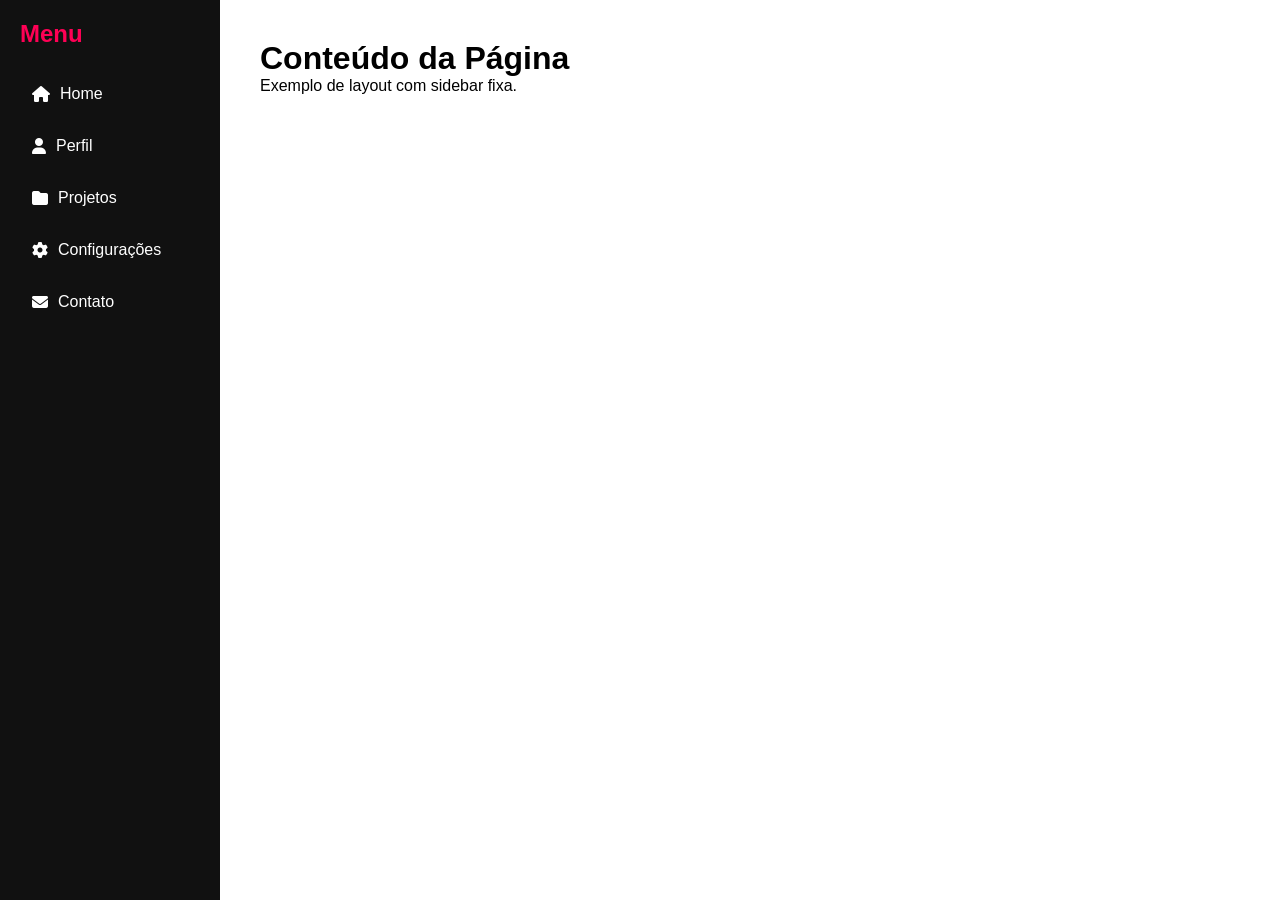
<file: index.html>
<!DOCTYPE html>
<html lang="pt-BR">
<head>
  <meta charset="UTF-8">
  <meta name="viewport" content="width=device-width, initial-scale=1.0">
  <title>Sidebar Menu</title>

  <link rel="stylesheet" href="style.css">

  
  <link rel="stylesheet" href="https://cdnjs.cloudflare.com/ajax/libs/font-awesome/6.5.1/css/all.min.css">
</head>
<body>

  <div class="sidebar">

    <h2>Menu</h2>

    <a href="#"><i class="fas fa-home"></i> Home</a>
    <a href="#"><i class="fas fa-user"></i> Perfil</a>
    <a href="#"><i class="fas fa-folder"></i> Projetos</a>
    <a href="#"><i class="fas fa-cog"></i> Configurações</a>
    <a href="#"><i class="fas fa-envelope"></i> Contato</a>

  </div>

  <div class="content">
    <h1>Conteúdo da Página</h1>
    <p>Exemplo de layout com sidebar fixa.</p>
  </div>

</body>
</html>
</file>
<file: style.css>
*{
  margin: 0;
  padding: 0;
  box-sizing: border-box;
  font-family: Arial, Helvetica, sans-serif;
}


.sidebar{
  position: fixed;
  left: 0;
  top: 0;

  width: 220px;
  height: 100vh;

  background: #111;
  padding: 20px;

  display: flex;
  flex-direction: column;
}

.sidebar h2{
  color: #ff0055;
  margin-bottom: 20px;
}


.sidebar a{
  color: white;
  text-decoration: none;

  padding: 12px;
  margin: 5px 0;

  border-radius: 8px;

  display: flex;
  align-items: center;
  gap: 10px;

  transition: 0.3s;
}

.sidebar a:hover{
  background: #ff0055;
}


.content{
  margin-left: 220px;
  padding: 40px;
}


@media(max-width: 768px){
  .sidebar{
    width: 70px;
  }

  .sidebar h2{
    display: none;
  }

  .sidebar a{
    justify-content: center;
  }

  .sidebar a span{
    display: none;
  }

  .content{
    margin-left: 70px;
  }
}
</file>
<file: p40.css>
*{
  margin: 0;
  padding: 0;
  box-sizing: border-box;
  font-family: Arial, Helvetica, sans-serif;
}


.sidebar{
  position: fixed;
  left: 0;
  top: 0;

  width: 220px;
  height: 100vh;

  background: #111;
  padding: 20px;

  display: flex;
  flex-direction: column;
}

.sidebar h2{
  color: #ff0055;
  margin-bottom: 20px;
}


.sidebar a{
  color: white;
  text-decoration: none;

  padding: 12px;
  margin: 5px 0;

  border-radius: 8px;

  display: flex;
  align-items: center;
  gap: 10px;

  transition: 0.3s;
}

.sidebar a:hover{
  background: #ff0055;
}


.content{
  margin-left: 220px;
  padding: 40px;
}


@media(max-width: 768px){
  .sidebar{
    width: 70px;
  }

  .sidebar h2{
    display: none;
  }

  .sidebar a{
    justify-content: center;
  }

  .sidebar a span{
    display: none;
  }

  .content{
    margin-left: 70px;
  }
}
</file>
